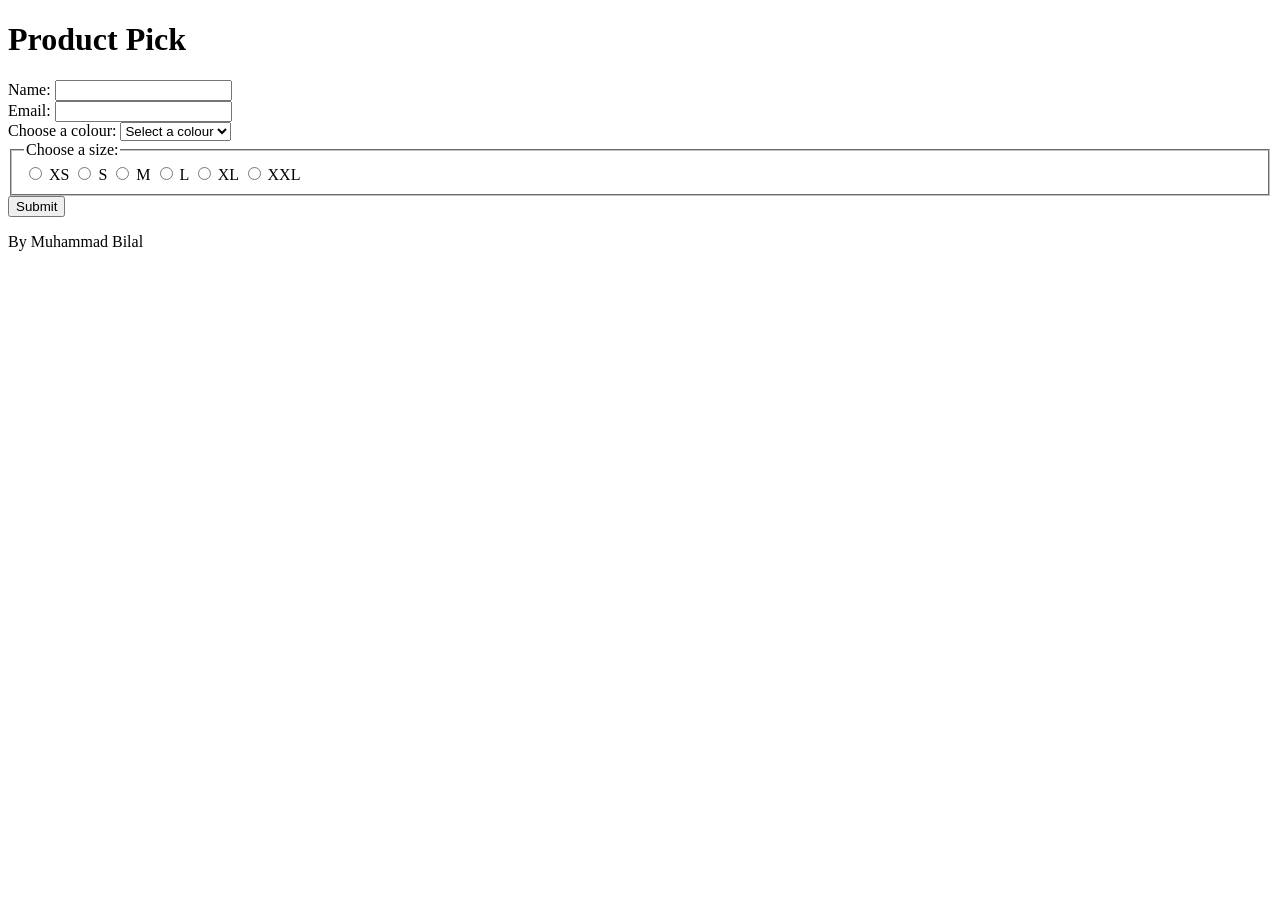
<file: Form-Controls/index.html>
<!DOCTYPE html>
<html lang="en">
  <head>
    <meta charset="utf-8" />
    <meta http-equiv="X-UA-Compatible" content="IE=edge" />
    <title>My form exercise</title>
    <meta name="description" content="" />
    <meta name="viewport" content="width=device-width, initial-scale=1" />
  </head>
  <body>
    <header>
      <h1>Product Pick</h1>
    </header>
    <main>
      <form>
        <!-- What is the customer's name? I must collect this data, and validate it. But what is a valid name? I must decide something. -->
        <div>
          <label for="name">Name:</label>
          <input type="text" id="name" name="name" minlength="2" required>
        </div> 
        <!-- What is the customer's email? I must make sure the email is valid. Email addresses have a consistent pattern. -->
        <div>
          <label for="email">Email:</label>
          <input type="email" id="email" name="email" required>
        </div>  
        <!-- What colour should this t-shirt be? I must give 3 options. How will I make sure they don't pick other colours? -->
        <div>
          <label for="colour">Choose a colour:</label>
          <select id="colour" name="colour" required>
              <option value="" selected disabled>Select a colour</option>
              <option value="red">Red</option>
              <option value="blue">Blue</option>
              <option value="black">Black</option>
          </select>
        </div>
        <!-- What size does the customer want? I must give the following 6 options: XS, S, M, L, XL, XXL  -->
        <div>
          <fieldset>
            <legend>Choose a size:</legend>
            <input type="radio" id="xs" name="size" value="XS" required>
            <label for="xs">XS</label>
            <input type="radio" id="s" name="size" value="S">
            <label for="s">S</label>
            <input type="radio" id="m" name="size" value="M">
            <label for="m">M</label>
            <input type="radio" id="l" name="size" value="L">
            <label for="l">L</label>
            <input type="radio" id="xl" name="size" value="XL">
            <label for="xl">XL</label>
            <input type="radio" id="xxl" name="size" value="XXL">
            <label for="xxl">XXL</label>
          </fieldset>
        </div>
        <button type="submit">Submit</button>
      </form>
    </main>
    <footer>
      <p>By Muhammad Bilal</p>
    </footer>
  </body>
</html>
</file>
